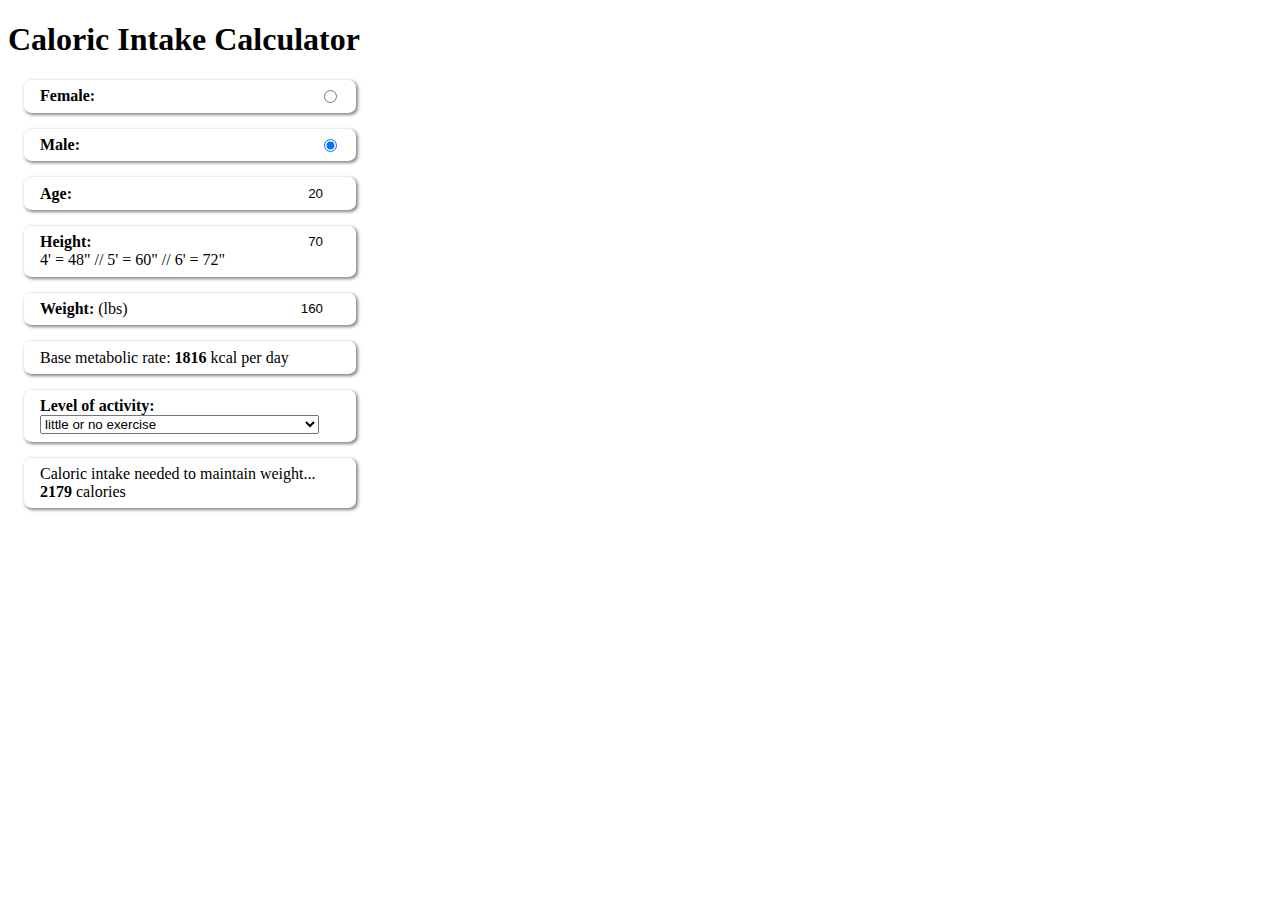
<file: Diet.html>
<!DOCTYPE html>
<html>
<head>
<meta charset="UTF-8">
<title>Insert title here</title>
</head>

<style>
label {
  display: block;
  box-shadow: 0.1em 0.1em 0.2em #888;
  margin: 1em;
  border-radius: 1ex;
  padding: 1ex 1em;
  width: 300px;
}

input[type=number] {
  text-align: right;
  border: none;
}
input {
  float: right;
}
span {
  font-weight: bold;
}
</style>

<body>

<h1>Caloric Intake Calculator</h1>

<div style="width: 400px">
<label><b>Female:</b>
  <input id="female" type="radio" name="gender" onchange="calsPerDay()">
</label>
<label><b>Male:</b>
  <input id="male" type="radio" name="gender" onchange="calsPerDay()" checked>
</label>
<label><b>Age:</b>
  <input id="age" type="number" oninput="calsPerDay()" value="20">
</label>
<label><b>Height:</b>
  <input id="height" type="number" oninput="calsPerDay()" value="70">
<br>
4' = 48" //
5' = 60" //
6' = 72" 
</label>
<label><b>Weight:</b>
  <input id="weight" type="number" oninput="calsPerDay()" value="160">
  (lbs)
</label>
<label>
  Base metabolic rate: <span id="totalCals"></span> kcal per day
</label>

<label>
  <b>Level of activity:</b> <br>
  <select id="activity" onchange="calsPerDay()">
  <option value=1.2>little or no exercise</option>
  <option value=1.375>light exercise 1-3 days/week</option>
  <option value=1.55>moderate exercise 3-5 days/week</option>
  <option value=1.725>hard exercise 6-7 days a week</option>
  <option value=1.9>very hard exercise + physical job or training</option>
</select>
</label>

<label>
Caloric intake needed to maintain weight... <br>
<span id="calories"></span> calories
</label>

</div>

</body>

<script>

function calsPerDay() {
	  function find(id) { return document.getElementById(id) }

	  var age = find("age").value;
	  var height = find("height").value;
	  var weight = find("weight").value;
	  var result = 0
	  if (find("female").checked) {
	    result = 655 + (4.35 * weight) + (4.7 * height) - (4.7 * age);
	  }
	  else if (find("male").checked){
	    result = 66 + (6.23 * weight) + (12.7 * height) - (6.8 * age);
	  }
	  find("totalCals").innerHTML = Math.round( result )
	  
	  var active = find("activity").value;
	  
	  var cals = result * active;
	  find("calories").innerHTML = Math.round( cals );
	  
	}
	calsPerDay()
</script>
</html>
</file>
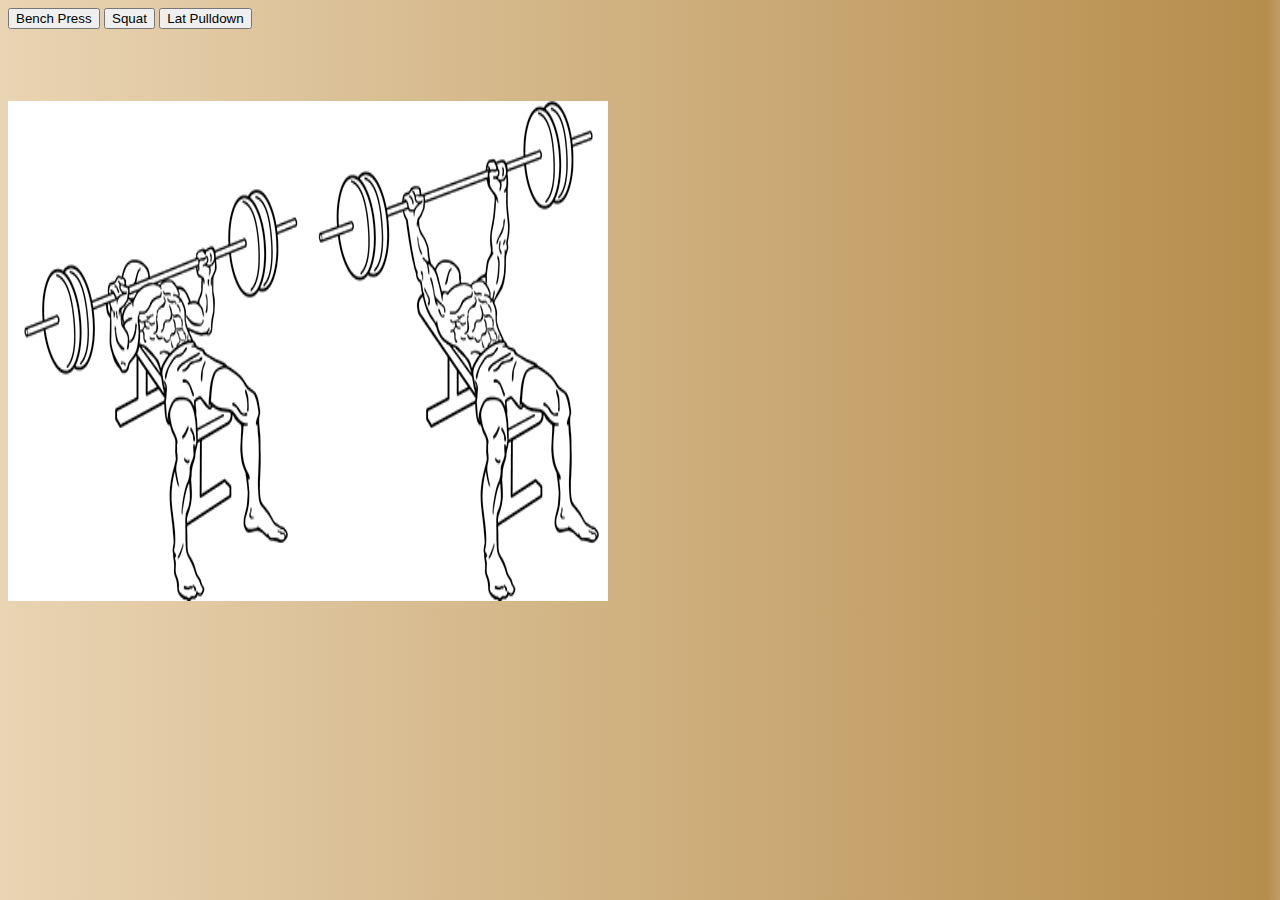
<file: Examples.html>
<!DOCTYPE html>
<html>
<head>
<meta charset="ISO-8859-1">
<link href="style.css" type="text/css" rel="stylesheet" >
<title>Examples Page</title>
</head>
<body>

<div>
<Button onclick="pic('Bench')">Bench Press</Button>
<Button onclick="pic('Squat')">Squat</Button>
<Button onclick="pic('Lat')">Lat Pulldown</Button>
</div>
<br>
<br>
<br>
<br>
<div>
<img id="src" src="images/bench.png"/>
</div>
</body>

<script>
function pic(x){
	if(x == 'Bench'){
		document.getElementById('src').src = "images/bench.png";
		console.log("Bench");
	}
	else if(x == 'Squat'){
		document.getElementById('src').src = "images/squat.png";
		console.log("Squat");
	}
	else if(x == 'Lat'){
		document.getElementById('src').src = "images/latpulls.png";
		console.log("Lat");
	}
	else{
		//error
	}
}

</script>
</html>
</file>
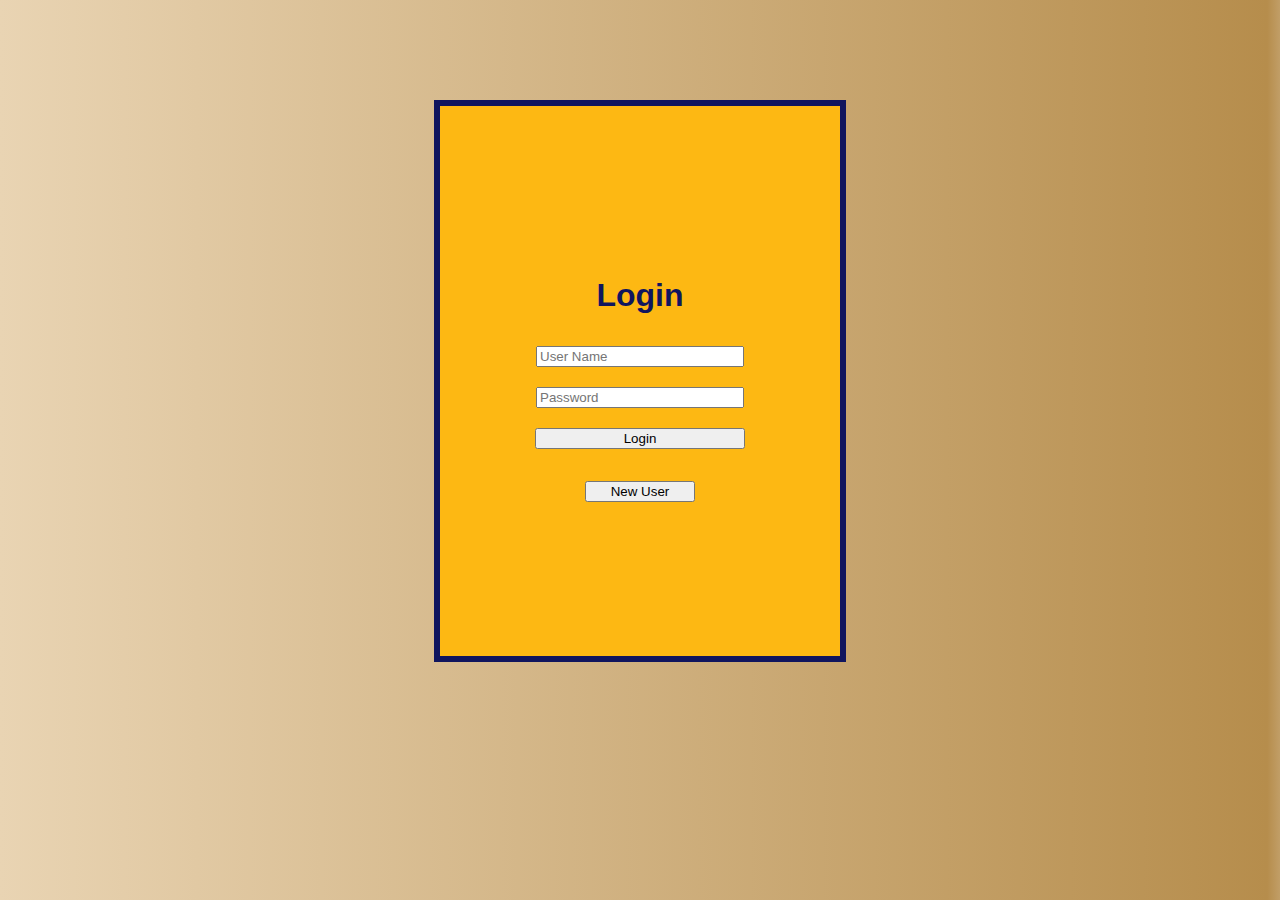
<file: Login.html>
<!DOCTYPE html>
<html>

<head>
<meta charset="UTF-8">
<meta name="google-signin-client_id"
	content="1019396401836-pb91nphffsjarbkstvhd8vuuukgv199c.apps.googleusercontent.com">
<script src="https://apis.google.com/js/api.js"></script>
<script
	src="https://ajax.googleapis.com/ajax/libs/jquery/3.2.1/jquery.min.js"></script>
<link href="style.css" type="text/css" rel="stylesheet">
<title>Personal Assistants Personal Assistant</title>
</head>

<body>
	<div class="login">
		<h1 style="color: #10155e;">Login</h1>
		<div class='container'>

			<div id="googleLoginError">
				<?php
					echo PHP_EOL . $_SESSION['errorMessage'] . PHP_EOL;
				?>
			</div>
			<form action="controller.php" method="post">
				<input style="width: 200px; margin: 10px;" type="text"
					placeholder="User Name" name="username" pattern=".{1,}" required>
				<input style="width: 200px; margin: 10px;" type="password"
					placeholder="Password" name="password" pattern=".{1,}" required>
				<input type="hidden" name="action" value="login"> <input
					style="width: 210px; margin: 10px;" type="submit" name="submit"
					value="Login">
			</form>
			<div style="margin: 12px">
				<div id="my-signin2" style="margin: auto; width: 55%"></div>
			</div>
			<script>
				var username;
				var email;
				var action;

				function onSuccess(googleUser) {
					username = googleUser.getBasicProfile().getName();
					email = googleUser.getBasicProfile().getEmail();
					action = 'googleLogin';
					loadDoc();
				}

				function loadDoc() {
					var xhttp = new XMLHttpRequest();
					xhttp.onreadystatechange = function() {
						if (this.readyState == 4 && this.status == 200) {
							var returnEmail = this.responseText.trim();
							if (returnEmail == email) {
								window.location = 'Main.php';
							} else {
								signOut();
								document.getElementById("googleLoginError").innerHTML = 'The name is already registered';
							}
						}
					};
					xhttp.open("POST", "controller.php", true);
					xhttp.setRequestHeader("Content-type",
							"application/x-www-form-urlencoded");
					xhttp.send("username=" + username + "&email=" + email
							+ "&action=" + action);
				}

				function onLoad() {
					gapi.load('auth2', function() {
						gapi.auth2.init();
					});
				}

				function signOut() {
					var auth2 = gapi.auth2.getAuthInstance();
					auth2.signOut().then(function() {
						auth2.disconnect(); //revoke authorization, prevent auto-login
						console.log('User signed out.');
					});
				}

				function onFailure(error) {
					console.log(error);
				}

				function renderButton() {
					gapi.signin2.render('my-signin2', {
						'scope' : 'profile email',
						'width' : 210,
						'height' : 30,
						'longtitle' : true,
						'theme' : 'light',
						'onsuccess' : onSuccess,
						'onfailure' : onFailure
					});
				}
			</script>
		</div>
		<button style="width: 110px; margin: 10px; color: black"
			onclick="addNewUser()">New User</button>
	</div>
</body>
<script src="https://apis.google.com/js/platform.js?onload=renderButton"
	async defer>
	/*this one is needed after renderButton function has been scanned*/
</script>
<script>
	function addNewUser() {
		window.location.href = "RegisterTrainer.html";
	}
</script>

</html>
</file>
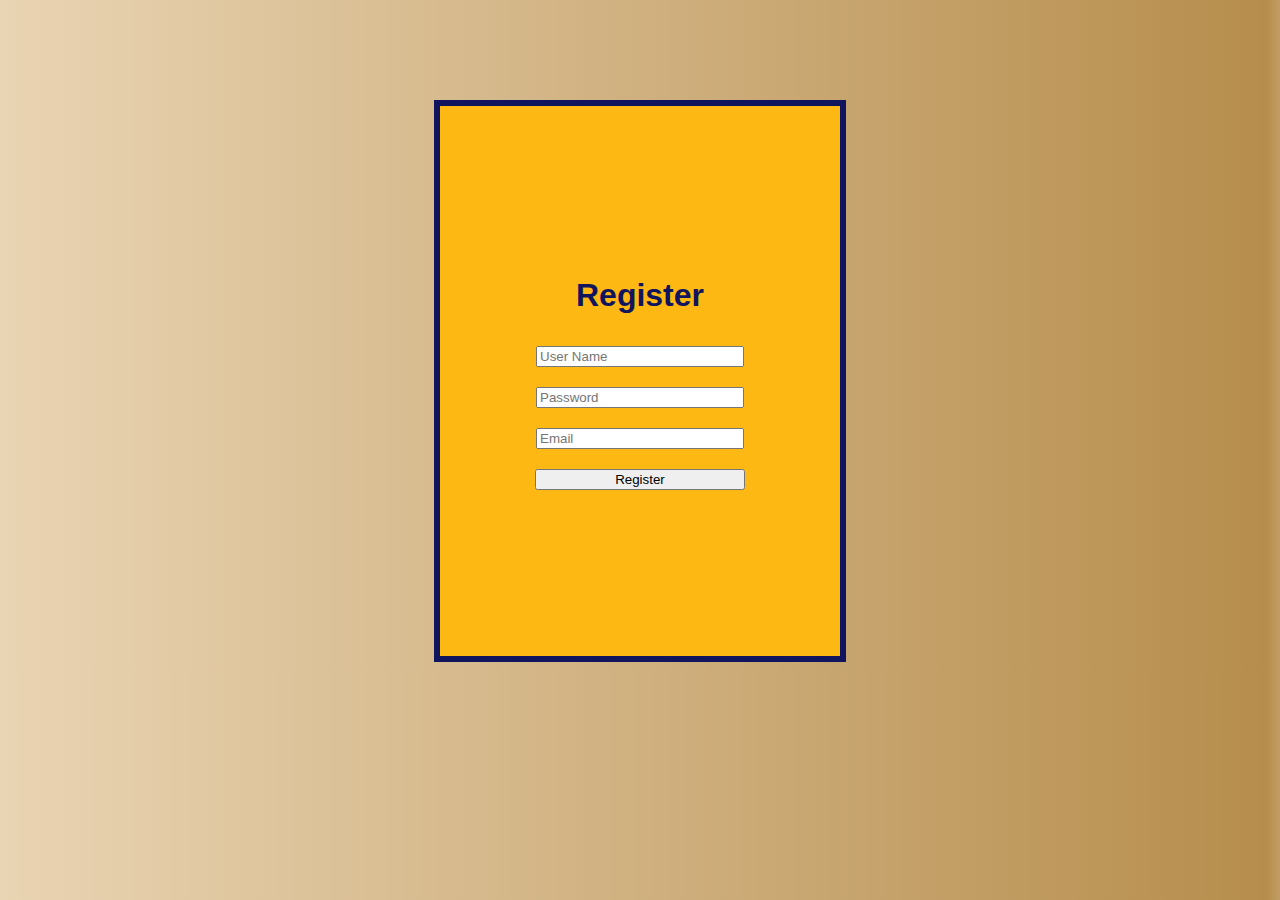
<file: RegisterTrainer.html>
<!DOCTYPE html>
<html>
<head>
<meta charset="UTF-8">
<link href="style.css" type="text/css" rel="stylesheet">
<title>Personal Assistants Personal Assistant</title>
</head>
<body>

	<div class="login">
		<h1 style="color: #10155e;">Register</h1>

		<div class='container'>
			<form action="controller.php" method="post">
				<input style="width: 200px; margin: 10px;" type="text"
					placeholder="User Name" name="username" pattern=".{1,}" required>
				<input style="width: 200px; margin: 10px;" type="password"
					placeholder="Password" name="password" pattern=".{1,}" required>
				<input style="width: 200px; margin: 10px;" type="text"
					placeholder="Email" name="email"
					pattern="[a-z0-9._%+-]+@[a-z0-9.-]+\.[a-z]{2,3}$" required>
				<input type="hidden" name="action" value="register"> <input
					style="width: 210px; margin: 10px;" type="submit" name="submit"
					value="Register">
			</form>

			<?php
				echo PHP_EOL . $_SESSION['errorMessage'] . PHP_EOL;
			?>

		</div>
	</div>
</body>
</file>
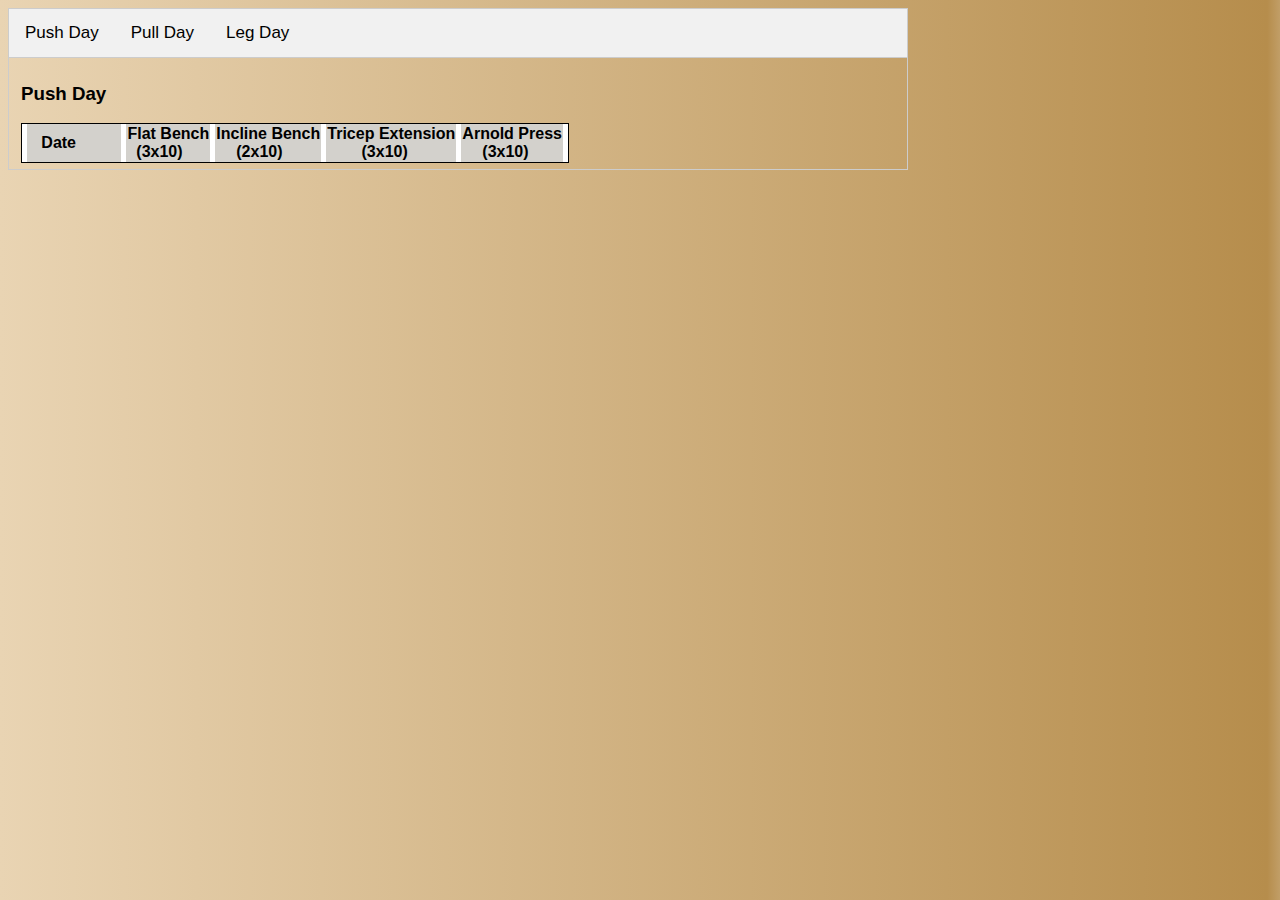
<file: Workout.html>
<!DOCTYPE html>
<html>
<head>
<style>
/* Style the tab */
div.tab {
    overflow: hidden;
    border: 1px solid #ccc;
    background-color: #f1f1f1;
}

/* Style the buttons inside the tab */
div.tab button {
    background-color: inherit;
    float: left;
    border: none;
    outline: none;
    cursor: pointer;
    padding: 14px 16px;
    transition: 0.3s;
    font-size: 17px;
}

/* Change background color of buttons on hover */
div.tab button:hover {
    background-color: #ddd;
}

/* Create an active/current tablink class */
div.tab button.active {
    background-color: #ccc;
}

/* Style the tab content */
.tabcontent {
    display: none;
    padding: 6px 12px;
    border: 1px solid #ccc;
    border-top: none;
}
</style>

<script>
var push = [
            {
                "Date": "2017/10/01",
            	"FlatBench": 95,
            	"InclineBench": 55,
            	"TricepExtention": 50,
            	"Arnolds": 35
            },
            {
            	"Date": "2017/10/08",
            	"FlatBench": 105,
            	"InclineBench": 55,
            	"TricepExtention": 55,
            	"Arnolds": 40
            },
            {
            	"Date": "2017/10/15",
            	"FlatBench": 105,
            	"InclineBench": 60,
            	"TricepExtention": 60,
            	"Arnolds": 42.5
            },
            {
            	"Date": "2017/10/22",
            	"FlatBench": 115,
            	"InclineBench": 65,
            	"TricepExtention": 70,
            	"Arnolds": 45
            },
            {
            	"Date": "2017/10/29",
            	"FlatBench": 135,
            	"InclineBench": 70,
            	"TricepExtention": 65,
            	"Arnolds": 55
            }
            ];
            
var pull = [
            {
                "Date": "2017/10/03",
                "Deadlift": 135,
                "BentRows": 35,
                "BarbellCurls": 40,
                "Lat": 40
            },
            {
            	"Date": "2017/10/10",
            	"Deadlift": 145,
                "BentRows": 40,
                "BarbellCurls": 45,
                "Lat": 50
            },
            {
            	"Date": "2017/10/17",
            	"Deadlift": 155,
                "BentRows": 45,
                "BarbellCurls": 45,
                "Lat": 60
            },
            {
            	"Date": "2017/10/24",
            	"Deadlift": 160,
                "BentRows": 45,
                "BarbellCurls": 45,
                "Lat": 65
            },
            {
            	"Date": "2017/10/31",
            	"Deadlift": 165,
                "BentRows": 55,
                "BarbellCurls": 60,
                "Lat": 70
            }
            ];
            
var leg = [
            {
                "Date": "2017/10/05",
                "Squat": 135,
                "LegPress": 155,
                "LegExtension": 50,
                "LegCurl": 25
                
            },
            {
            	"Date": "2017/10/12",
            	"Squat": 145,
                "LegPress": 165,
                "LegExtension": 60,
                "LegCurl": 30
            },
            {
            	"Date": "2017/10/19",
            	"Squat": 145,
                "LegPress": 175,
                "LegExtension": 55,
                "LegCurl": 35
            },
            {
            	"Date": "2017/10/26",
            	"Squat": 155,
                "LegPress": 190,
                "LegExtension": 60,
                "LegCurl": 45
            },
            {
            	"Date": "2017/11/02",
            	"Squat": 165,
                "LegPress": 200,
                "LegExtension": 85,
                "LegCurl": 55
            }
            ];
</script>
<meta charset="UTF-8">
<link href="style.css" type="text/css" rel="stylesheet" >
<title>Insert title here</title>
</head>
<body onload="openCity(event, 'Push_Day')">

<div style="max-width: 900px">


<div class="tab">
  <button class="tablinks" onclick="openCity(event, 'Push_Day')">Push Day</button>
  <button class="tablinks" onclick="openCity(event, 'Pull_Day')">Pull Day</button>
  <button class="tablinks" onclick="openCity(event, 'Leg_Day')">Leg Day</button>
</div>

<div id="Push_Day" class="tabcontent" style="display:block;">
  <h3>Push Day</h3>
<table id="PushTable">
<tr>
<th>&nbsp;&nbsp; Date &nbsp;&nbsp;&nbsp;&nbsp;&nbsp;&nbsp;&nbsp;&nbsp;&nbsp;</th>
<th>Flat Bench<br>(3x10) &nbsp;&nbsp;&nbsp;</th>
<th>Incline Bench<br> (2x10) &nbsp;&nbsp;&nbsp; </th>
<th>Tricep Extension<br> (3x10) &nbsp;&nbsp; </th>
<th>Arnold Press<br> (3x10) &nbsp;&nbsp; </th>
</tr>
</table>
<script>
</script>

</div>

<div id="Pull_Day" class="tabcontent">
  <h3>Pull Day</h3>
  <table id="PullTable">
<tr>
<th>&nbsp;&nbsp; Date &nbsp;&nbsp;&nbsp;&nbsp;&nbsp;&nbsp;&nbsp;&nbsp;&nbsp;</th>
<th>Deadlift<br> (3x6) &nbsp;&nbsp;&nbsp;</th>
<th>Bent Row<br> (2x10) &nbsp;&nbsp;&nbsp; </th>
<th>Barbell Curl<br> (2x15) &nbsp;&nbsp; </th>
<th>Lat Pull Down<br> (3x10) &nbsp;&nbsp; </th>
</tr>
</table>
</div>

<div id="Leg_Day" class="tabcontent">
  <h3>Leg Day</h3>
  <table id="LegTable" >
<tr>
<th>&nbsp;&nbsp; Date &nbsp;&nbsp;&nbsp;&nbsp;&nbsp;&nbsp;&nbsp;&nbsp;&nbsp;</th>
<th>Squat<br>(2x10)</th>
<th>Leg Press<br> (3x8) &nbsp;&nbsp;&nbsp; </th>
<th>Leg Extentions<br> (2x15) &nbsp;&nbsp; </th>
<th>Leg Curls<br> (2x12) &nbsp;&nbsp; </th>
</tr>
</table>
</div>

</div>

<script>

var theDay = "Push_Day";
var chartData;
var chart;

function openCity(evt, whatDay) {
	theDay=whatDay;
	
//-----------------------------------------------------------------------
chartData = generateChartData();

 chart = AmCharts.makeChart("chartdiv", {
    "type": "serial",
    "theme": "light",
    "legend": {
        "useGraphSettings": true
    },
    "dataProvider": chartData,
    "synchronizeGrid":true,
    "valueAxes": [{
        "id":"v1",
        "axisColor": "#FF6600",
        "axisThickness": 2,
        "axisAlpha": 1,
        "position": "left"
    }, {
        "id":"v2",
        "axisColor": "#FCD202",
        "axisThickness": 2,
        "axisAlpha": 1,
        "position": "right"
    }, {
        "id":"v3",
        "axisColor": "#B0DE09",
        "axisThickness": 2,
        "offset": 50,
        "axisAlpha": 1,
        "position": "right"
    }, {
        "id":"v4",
        "axisColor": "#000000",
        "axisThickness": 2,
        "gridAlpha": 0,
        "offset": 50,
        "axisAlpha": 1,
        "position": "left"
    }],
    "graphs": [{
        "valueAxis": "v1",
        "lineColor": "#FF6600",
        "bullet": "round",
        "bulletBorderThickness": 1,
        "hideBulletsCount": 30,
        "title": "Flat Bench",
        "valueField": "one",
		"fillAlphas": 0
    }, {
        "valueAxis": "v2",
        "lineColor": "#FCD202",
        "bullet": "round",
        "bulletBorderThickness": 1,
        "hideBulletsCount": 30,
        "title": "Incline Bench",
        "valueField": "two",
		"fillAlphas": 0
    }, {
        "valueAxis": "v3",
        "lineColor": "#B0DE09",
        "bullet": "triangleDown",
        "bulletBorderThickness": 1,
        "hideBulletsCount": 30,
        "title": "Tricep Extension",
        "valueField": "three",
		"fillAlphas": 0
    } , {
        "valueAxis": "v4",
        "lineColor": "#000000",
        "bullet": "triangleUp",
        "bulletBorderThickness": 1,
        "hideBulletsCount": 30,
        "title": "Arnold Press",
        "valueField": "four",
		"fillAlphas": 0
    }],
    "chartScrollbar": {},
    "chartCursor": {
        "cursorPosition": "mouse"
    },
    "categoryField": "date",
    "categoryAxis": {
        "parseDates": true,
        "axisColor": "#DADADA",
        "minorGridEnabled": true
    }
});

chart.addListener("dataUpdated", zoomChart);
zoomChart();
//-----------------------------------------------------------------------
	
	fillTable(whatDay);
    var i, tabcontent, tablinks;
    tabcontent = document.getElementsByClassName("tabcontent");
    for (i = 0; i < tabcontent.length; i++) {
        tabcontent[i].style.display = "none";
    }
    tablinks = document.getElementsByClassName("tablinks");
    for (i = 0; i < tablinks.length; i++) {
        tablinks[i].className = tablinks[i].className.replace(" active", "");
    }
    document.getElementById(whatDay).style.display = "block";
    evt.currentTarget.className += " active";
}



function fillTable(ID){
	//console.log("Log: " + ID);
	stuff = document.getElementById(ID);
	 var ds = 0;
	 var tableID;
	 switch(ID){
	 case "Push_Day":
		 var s = push.length;
		 tableID ="PushTable";
		 var reset = `
			 <table id="PushTable">
			 <tr>
			 <th>&nbsp;&nbsp; Date &nbsp;&nbsp;&nbsp;&nbsp;&nbsp;&nbsp;&nbsp;&nbsp;&nbsp;</th>
			 <th>Flat Bench<br>(3x10) &nbsp;&nbsp;&nbsp;</th>
			 <th>Incline Bench<br> (2x10) &nbsp;&nbsp;&nbsp; </th>
			 <th>Tricep Extension<br> (3x10) &nbsp;&nbsp; </th>
			 <th>Arnold Press<br> (3x10) &nbsp;&nbsp; </th>
			 </tr>
			 </table>
			 `;
		 break;
	 case "Pull_Day":
		 var s = pull.length;
		 tableID ="PullTable";
		 var reset = `
			 <table id="PullTable">
			 <tr>
			 <th>&nbsp;&nbsp; Date &nbsp;&nbsp;&nbsp;&nbsp;&nbsp;&nbsp;&nbsp;&nbsp;&nbsp;</th>
			 <th>Deadlift<br> (3x6) &nbsp;&nbsp;&nbsp;</th>
			 <th>Bent Row<br> (2x10) &nbsp;&nbsp;&nbsp; </th>
			 <th>Barbell Curl<br> (2x15) &nbsp;&nbsp; </th>
			 <th>Lat Pull Down<br> (3x10) &nbsp;&nbsp; </th>
			 </tr>
			 </table>
			 `;
		 break;
	 case "Leg_Day":
		 var s = leg.length;
		 tableID ="LegTable";
		 var reset = `
			 <table id="LegTable" >
			 <tr>
			 <th>&nbsp;&nbsp; Date &nbsp;&nbsp;&nbsp;&nbsp;&nbsp;&nbsp;&nbsp;&nbsp;&nbsp;</th>
			 <th>Squat<br> (2x10) &nbsp;&nbsp;&nbsp;</th>
			 <th>Leg Press<br> (3x8) &nbsp;&nbsp;&nbsp; </th>
			 <th>Leg Extentions<br> (2x15) &nbsp;&nbsp; </th>
			 <th>Leg Curls<br> (2x12) &nbsp;&nbsp; </th>
			 </tr>
			 </table>
			 `;
		 break;
	 default:
		 break;
	 }
		stuff.innerHTML=reset;
	 
		var table = document.getElementById(tableID);
		for(var i = 0; i < s; i++){
			
			var row = table.insertRow(i+1);
			row.id = "Row"+i;
			
			var call = row.id;
			
			var cell0 = row.insertCell(0);
			var cell1 = row.insertCell(1);
			var cell2 = row.insertCell(2);
			var cell3 = row.insertCell(3);
			var cell4 = row.insertCell(4);
			
			 switch(ID){
			 case "Push_Day":
				 cell0.innerHTML = push[ds].Date;
				 cell1.innerHTML = push[ds].FlatBench;
				 cell2.innerHTML = push[ds].InclineBench;
				 cell3.innerHTML = push[ds].TricepExtention;
				 cell4.innerHTML = push[ds].Arnolds;
				 break;
			 case "Pull_Day":
				 cell0.innerHTML = pull[ds].Date;
				 cell1.innerHTML = pull[ds].Deadlift;
				 cell2.innerHTML = pull[ds].BentRows;
				 cell3.innerHTML = pull[ds].BarbellCurls;
				 cell4.innerHTML = pull[ds].Lat;
				 break;
			 case "Leg_Day":
				 cell0.innerHTML = leg[ds].Date;
				 cell1.innerHTML = leg[ds].Squat;
				 cell2.innerHTML = leg[ds].LegPress;
				 cell3.innerHTML = leg[ds].LegExtension;
				 cell4.innerHTML = leg[ds].LegCurl;
				 break;
			 default:
				 break;
			 }
			
		//	cell0.innerHTML = data[ds].Date;
		//	cell1.innerHTML = data[ds].Bench;
		//	cell2.innerHTML = data[ds].Squat;
		//	cell3.innerHTML = data[ds].Lat;
			
			ds++;
		}	
}
</script>

<script src="https://www.amcharts.com/lib/3/amcharts.js"></script>
<script src="https://www.amcharts.com/lib/3/serial.js"></script>
<script src="https://www.amcharts.com/lib/3/themes/light.js"></script>
<script src="https://www.amcharts.com/lib/3/plugins/export/export.min.js"></script>
<div style="width:100%; height:500px;" id="chartdiv"></div>			

<script>



// generate some random data, quite different range
function generateChartData() {
    var chartData = [];
    var s = push.length;
    //var firstDate = new Date();
   // firstDate.setDate(firstDate.getDate() - 100);
    
    if(theDay == "Push_Day"){
    	console.log("yay");
    }

        var done;// = push[0].FlatBench;
        var dtwo;// = push[0].InclineBench;
        var dthree;// = push[0].TricepExtension;
        var dfour;// = push[0].Arnolds;
        var ddate;

    for (var i = 0; i < s; i++) {
        // we create date objects here. In your data, you can have date strings
        // and then set format of your dates using chart.dataDateFormat property,
        // however when possible, use date objects, as this will speed up chart rendering.
       // var newDate = new Date(firstDate);
       // newDate.setDate(newDate.getDate() + i);
       
       switch(theDay){
       case "Push_Day":
			 ddate   = push[i].Date;
			 done   = push[i].FlatBench;
			 dtwo   = push[i].InclineBench;
			 dthree = push[i].TricepExtention;
			 dfour  = push[i].Arnolds;
			 break;
		 case "Pull_Day":
			 ddate  = pull[i].Date;
			 done   = pull[i].Deadlift;
			 dtwo   = pull[i].BentRows;
			 dthree = pull[i].BarbellCurls;
			 dfour  = pull[i].Lat;
			 break;
		 case "Leg_Day":
			 ddate  = leg[i].Date;
			 done   = leg[i].Squat;
			 dtwo   = leg[i].LegPress;
			 dthree = leg[i].LegExtension;
			 dfour  = leg[i].LegCurl;
			 break;
		 default:
			 break;
       
       }         

        chartData.push({
            date: ddate,
            one: done,
            two: dtwo,
            three: dthree,
            four: dfour
        });
    }
    return chartData;
}

function zoomChart(){
    chart.zoomToIndexes(chart.dataProvider.length - 20, chart.dataProvider.length - 1);
}
</script>




</body>
</html>
</file>
<file: style.css>
.body{
	margin-right: auto;
	margin-left: auto;
	width: 1000px;
}

.addWorkout {
	background: white;
	height: 600px;
	width: 600px; 
}

table {
	border-collapse: collapse;
	border: 1px solid black;
	background: white;
}

table, th, td {
	text-align: center;
}

html{
    background: rgba(243,226,199,1);
    background: -moz-linear-gradient(left, rgba(243,226,199,1) 0%, rgba(233,212,179,1) 0%, rgba(182,141,76,1) 99%, rgba(193,158,103,1) 100%);
    background: -webkit-gradient(left top, right top, color-stop(0%, rgba(243,226,199,1)), color-stop(0%, rgba(233,212,179,1)), color-stop(99%, rgba(182,141,76,1)), color-stop(100%, rgba(193,158,103,1)));
    background: -webkit-linear-gradient(left, rgba(243,226,199,1) 0%, rgba(233,212,179,1) 0%, rgba(182,141,76,1) 99%, rgba(193,158,103,1) 100%);
    background: -o-linear-gradient(left, rgba(243,226,199,1) 0%, rgba(233,212,179,1) 0%, rgba(182,141,76,1) 99%, rgba(193,158,103,1) 100%);
    background: -ms-linear-gradient(left, rgba(243,226,199,1) 0%, rgba(233,212,179,1) 0%, rgba(182,141,76,1) 99%, rgba(193,158,103,1) 100%);
    background: linear-gradient(to right, rgba(243,226,199,1) 0%, rgba(233,212,179,1) 0%, rgba(182,141,76,1) 99%, rgba(193,158,103,1) 100%);
    filter: progid:DXImageTransform.Microsoft.gradient( startColorstr='#f3e2c7', endColorstr='#c19e67', GradientType=1 );
}

.login{
	border:6px solid #10155e;
	width: 400px;
	height: 400px;
	text-align: center;
	margin-right: auto;
	margin-left: auto;
	margin-top: 100px;
	background-color: #fdb813;
	padding-top: 150px;
}


ul {list-style-type: none;}
body {font-family: Verdana, sans-serif;}

/* Month header */
.month {
	padding-top: 10px;
	padding-bottom: 0px;
	padding-left:15px;
	padding-right:15px;
    background: #1abc9c;
    text-align: center;
}

/* Month list */
.month ul {
    margin: 0;
    padding: 0;
}

.month ul li {
    color: white;
    font-size: 20px;
    text-transform: uppercase;
    letter-spacing: 3px;
}

/* Previous button inside month header */
.month .prev {
    float: left;
}

/* Next button */
.month .next {
    float: right;
}

/* Weekdays (Mon-Sun) */
.weekdays {
    margin: 0;
    padding: 10px 0;
    background-color:#ddd;
}

.weekdays li {
    display: inline-block;
    width: 13.6%;
    color: #666;
    text-align: center;
}

/* Days (1-31) */
.days {
    padding: 10px 0;
    background: #eee;
    margin: 0;
}

.days li {
    list-style-type: none;
    display: inline-block;
    width: 13.6%;
    text-align: center;
    margin-bottom: 5px;
    font-size:12px;
    color:#777;
}

/* Highlight the "current" day */
.days li .active {
    padding: 5px;
    background: #1abc9c;
    color: white !important
}

tr:nth-child(odd){
	background-color: #d3d1cc;
}
table{
	border-collapse: separate;
 	border-spacing: 5px 0;
}
td{
	 padding: 5px 0;
}

#src{
	width: 600px;
	height: 500px;
}

.section{
    width: 100%;
}
</file>
